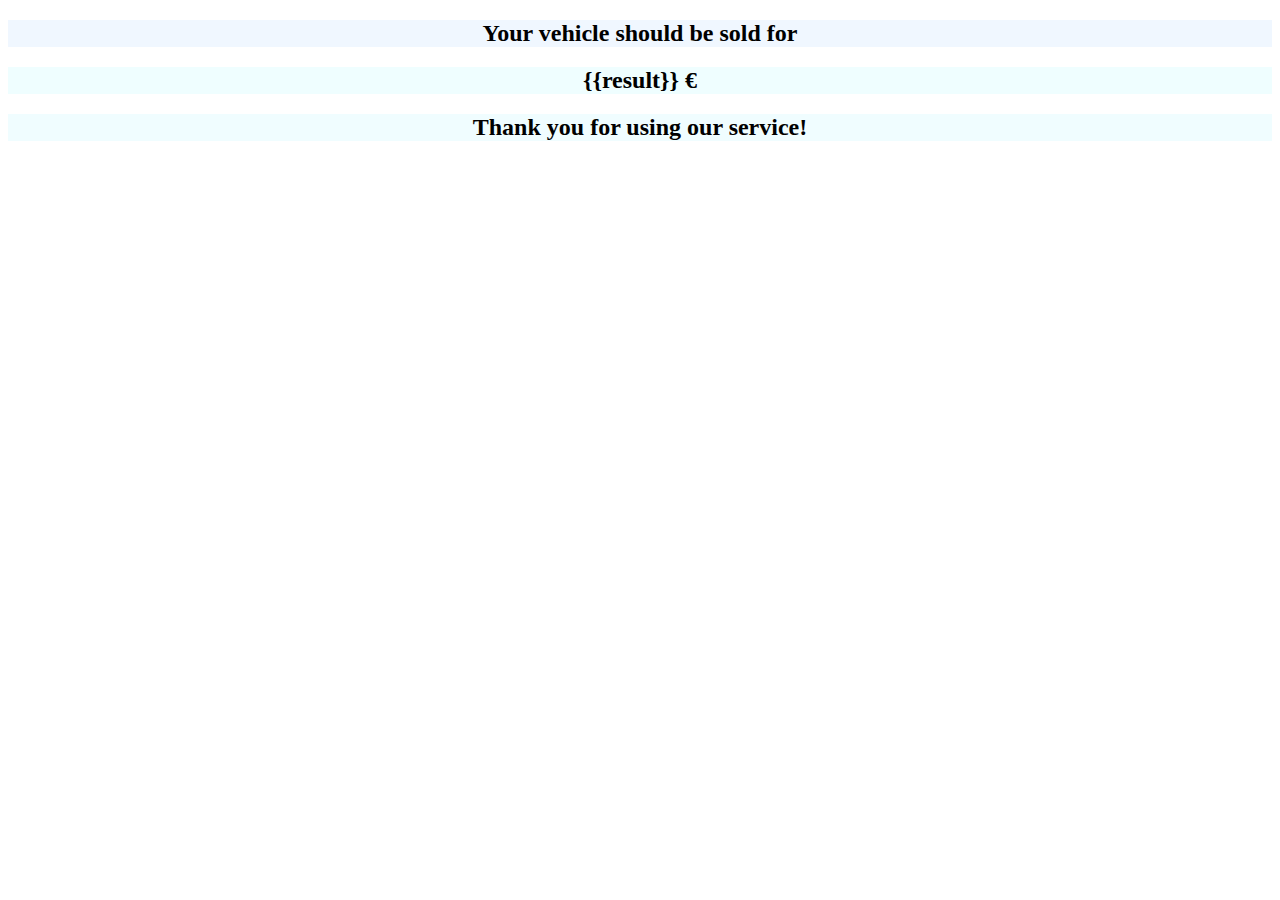
<file: templates/result.html>
<!DOCTYPE html>
<html lang="en">
<head>
    <meta charset="UTF-8">
    <meta http-equiv="X-UA-Compatible" content="IE=edge">
    <meta name="viewport" content="width=device-width, initial-scale=1.0">
    <title>Car Price Prediction</title>
</head>
<body>
    <h2 align="center" style="background-color: #f0f7ff;">Your vehicle should be sold for</h2>
    <h2 align="center" style="background-color: #effeff;">{{result}} &euro;</h2>
    <h2 align="center" style="background-color: #f0fdff;">Thank you for using our service!</h2>
</body>
</html>
</file>
